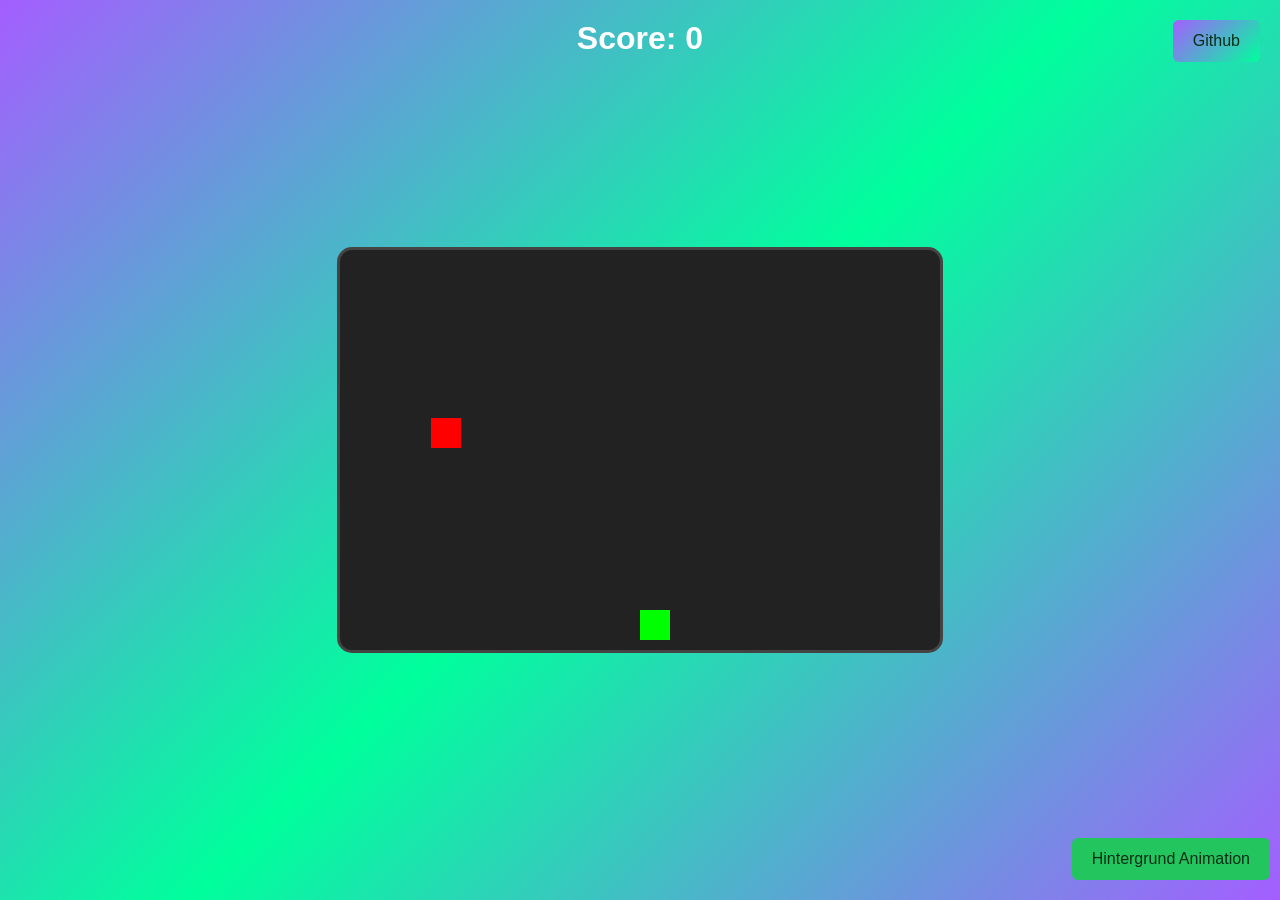
<file: index.html>
<!DOCTYPE html>
<html lang="de">
<head>
    <meta charset="UTF-8">
    <title>Square Dogde</title>
    <link rel="stylesheet" href="style.css">
    <link rel="icon" type="image/x-icon" href="favicon.ico">
</head>
<body>

    <h1 id="score">Score: 0</h1>

    <button id="toGithub" onclick="window.open('https://github.com/Metrix31/square_dodge', '_blank');">Github</button>

    <div id="game" class="bg-anim">
        <div id="player"></div>
        <div id="enemy"></div>
    </div>

    <button id="btn">Hintergrund Animation</button>

    <script src="game.js"></script>
    <script src="btn.js"></script>
</body>
</html>
</file>
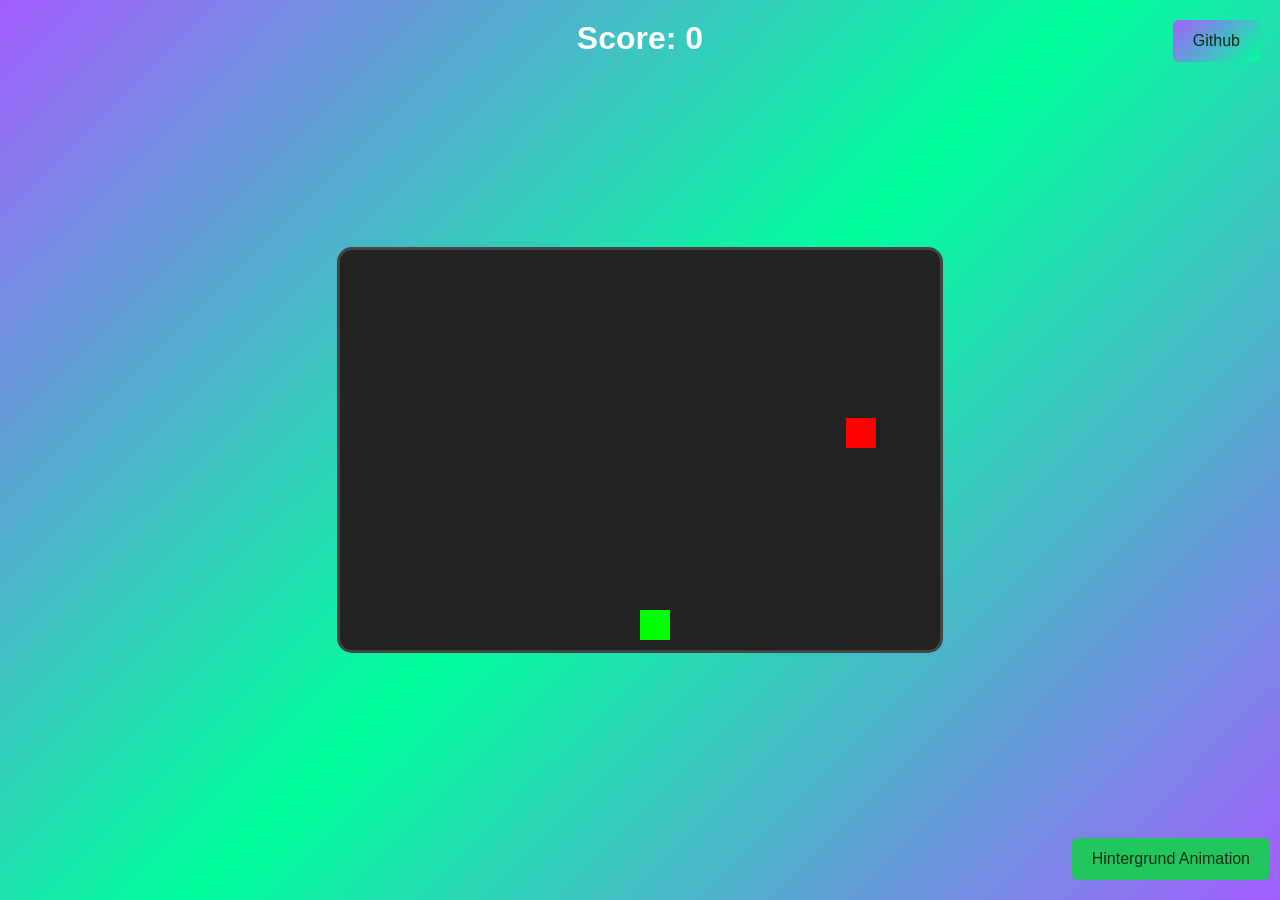
<file: local/index.html>
<!DOCTYPE html>
<html lang="de">
<head>
    <meta charset="UTF-8">
    <title>Square Dogde</title>
    <link rel="stylesheet" href="style.css">
</head>
<body>

    <h1 id="score">Score: 0</h1>

    <button id="toGithub" onclick="window.open('https://github.com/Metrix31/square_dodge', '_blank');">Github</button>

    <div id="game" class="bg-anim">
        <div id="player"></div>
        <div id="enemy"></div>
    </div>

    <button id="btn">Hintergrund Animation</button>

    <script src="game.js"></script>
    <script src="btn.js"></script>
</body>
</html>
</file>
<file: style.css>
body {
    font-family: Arial, Helvetica, sans-serif;
    background: #111;
    display: flex;
    justify-content: center;
    align-items: center;
    height: 100vh;
    margin: 0;
    background: linear-gradient(135deg, #a45eff, #00ff9c, #a45eff);
}

body.bg-anim {
    background: linear-gradient(135deg, #a45eff, #00ff9c, #a45eff);
    background-size: 400% 400%;
    animation: bflow 4s linear infinite;
}

@keyframes bflow {
    0% { background-position: 0% 0%; }
    100% { background-position: 100% 100%; }
}

#game {
    width: 600px;
    height: 400px;
    background: #222;
    position: relative;
    overflow: hidden;
    border: 3px solid #444;
    border-radius: 15px;
}

#player {
    width: 30px;
    height: 30px;
    background: lime;
    position: absolute;
    bottom: 10px;
    left: 50%;
}

#enemy {
    width: 30px;
    height: 30px;
    background: red;
    position: absolute;
    top: 0;
    left: 50%;
}

#score {
    position: absolute;
    top: 0;
    left: 0;
    width: 100%;
    text-align: center;
    margin-top: 20px;
    color: white;
}

#btn {
    position: absolute;
    padding: 12px 20px;
    margin-top: 20px;
    font-size: 16px;
    border: none;
    border-radius: 6px;
    cursor: pointer;
    background: #22c55e;
    color: #052e16;
    transition: 0.2s;
    bottom: 0;
    right: 10px;
    margin-bottom: 20px;
}

#btn:hover {
    transform: translateY(-2px);
    box-shadow: 0 0 15px rgba(0, 255, 156, 0.4);
}

#toGithub {
    position: absolute;
    padding: 12px 20px;
    margin-top: 20px;
    font-size: 16px;
    border: none;
    border-radius: 6px;
    cursor: pointer;
    background: linear-gradient(135deg, #a45eff, #00ff9c);
    color: #052e16;
    transition: 0.2s;
    top: 0;
    right: 20px;
    text-align: center;
}

#toGithub:hover {
    transform: translateY(-2px);
    box-shadow: 0 0 15px rgba(0, 255, 156, 0.4);
}
</file>
<file: local/style.css>
body {
    font-family: Arial, Helvetica, sans-serif;
    background: #111;
    display: flex;
    justify-content: center;
    align-items: center;
    height: 100vh;
    margin: 0;
    background: linear-gradient(135deg, #a45eff, #00ff9c, #a45eff);
}

body.bg-anim {
    background: linear-gradient(135deg, #a45eff, #00ff9c, #a45eff);
    background-size: 400% 400%;
    animation: bflow 4s linear infinite;
}

@keyframes bflow {
    0% { background-position: 0% 0%; }
    100% { background-position: 100% 100%; }
}

#game {
    width: 600px;
    height: 400px;
    background: #222;
    position: relative;
    overflow: hidden;
    border: 3px solid #444;
    border-radius: 15px;
}

#player {
    width: 30px;
    height: 30px;
    background: lime;
    position: absolute;
    bottom: 10px;
    left: 50%;
}

#enemy {
    width: 30px;
    height: 30px;
    background: red;
    position: absolute;
    top: 0;
    left: 50%;
}

#score {
    position: absolute;
    top: 0;
    left: 0;
    width: 100%;
    text-align: center;
    margin-top: 20px;
    color: white;
}

#btn {
    position: absolute;
    padding: 12px 20px;
    margin-top: 20px;
    font-size: 16px;
    border: none;
    border-radius: 6px;
    cursor: pointer;
    background: #22c55e;
    color: #052e16;
    transition: 0.2s;
    bottom: 0;
    right: 10px;
    margin-bottom: 20px;
}

#btn:hover {
    transform: translateY(-2px);
    box-shadow: 0 0 15px rgba(0, 255, 156, 0.4);
}

#toGithub {
    position: absolute;
    padding: 12px 20px;
    margin-top: 20px;
    font-size: 16px;
    border: none;
    border-radius: 6px;
    cursor: pointer;
    background: linear-gradient(135deg, #a45eff, #00ff9c);
    color: #052e16;
    transition: 0.2s;
    top: 0;
    right: 20px;
    text-align: center;
}

#toGithub:hover {
    transform: translateY(-2px);
    box-shadow: 0 0 15px rgba(0, 255, 156, 0.4);
}
</file>
